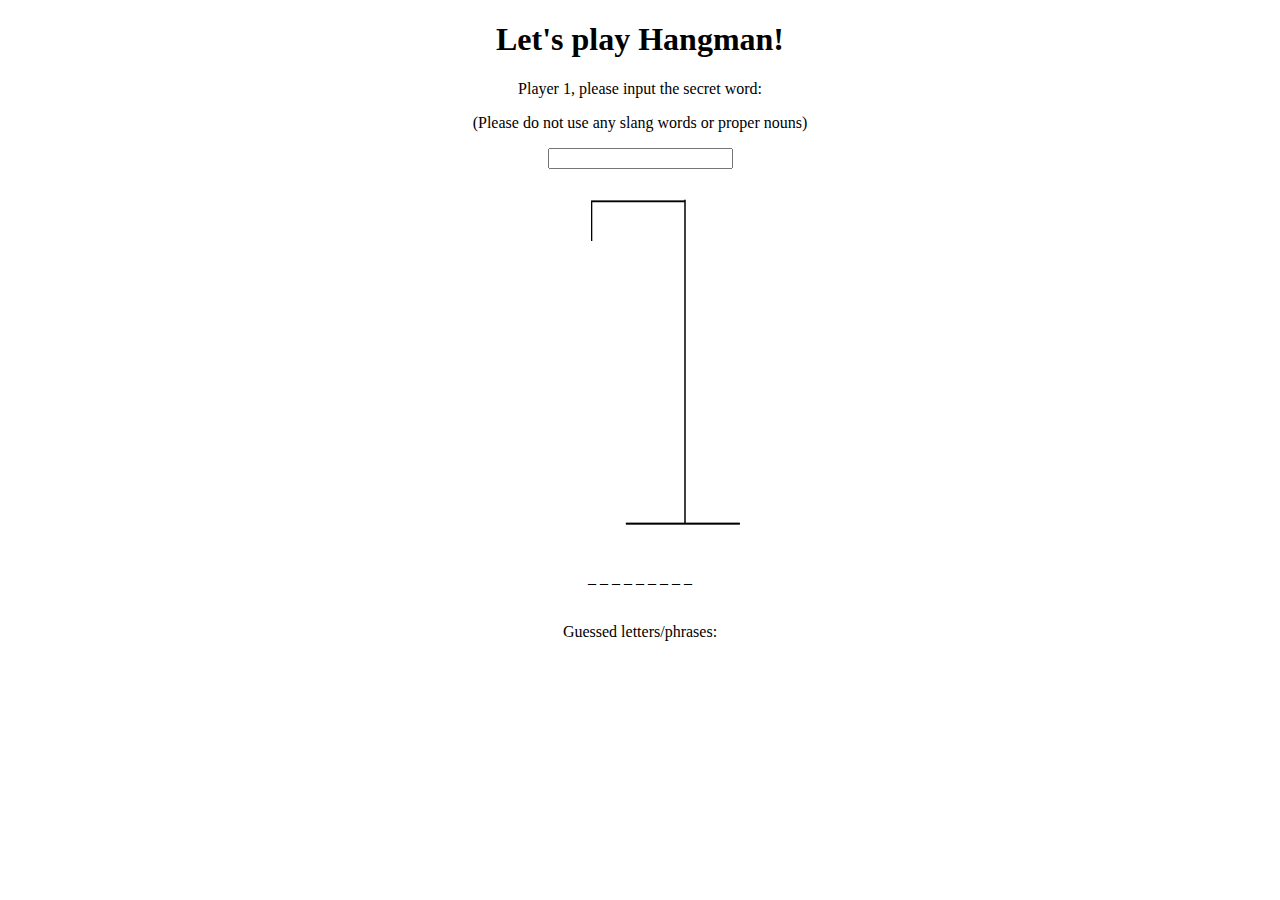
<file: Hangman/index.html>
<!doctype html>
<html>
<head>
  <link rel="stylesheet" href="hangman.css">
  <script src="hangman.js" defer></script>
</head>
<div class="title">
  <h1>Let's play Hangman!</h1>
</div>
<div class="prompt" id="p1">
  <p>Player 1, please input the secret word:</p>
  <p>(Please do not use any slang words or proper nouns)</p>
  <input type="password" id="secretWord">
</div>
<div class="prompt" id="p2">
  <p>Player 2, please input a guess for a letter or the secret word:</p>
  <input type="text" id="guess">
</div>
<div class = "container">
  <div class= "overlay">
    <img src = "assets/Hangman head.png">
  </div>
  <div class= "overlay">
    <img src = "assets/Hangman body.png">
  </div>
  <div class= "overlay">
    <img src = "assets/Hangman armL.png">
  </div>
  <div class= "overlay">
    <img src = "assets/Hangman armR.png">
  </div>
  <div class= "overlay">
    <img src = "assets/Hangman legR.png">
  </div>
  <div class= "overlay">
    <img src = "assets/Hangman legL.png">
  </div>
  <div class= "overlay">
    <img src = "assets/Hangman dead.png">
  </div>
  <div class= "overlay overlay-raise">
    <img src = "assets/Hangman scaffold.png">
  </div>
</div>
<div class="prompt" id="word">
  _ _ _ _ _ _ _ _ _
</div>
<br>
<br>
<div class="prompt" id="guesses">
  Guessed letters/phrases: 
</div>

</html>
</file>
<file: Hangman/hangman.css>
.title{
  margin: auto;
  text-align: center;
}
.container{
  position: relative;
  height: 400px;
}

.overlay{
  position: absolute;
  margin-left: 40.8%;
  margin-right: 40%;
  margin-top: 61px;
  height: 300px;
}
.overlay-raise{
  margin-left: 41.5%;
  height: 400px;
  margin-top: 0;
}
.prompt{
  text-align: center;
}
img{
  display: block;
  max-width: 100%;
  min-width: 100%;
  max-height: 100%;
  min-height: 100%;
}
.hide{
  height: 0;
  overflow: hidden;
}
</file>
